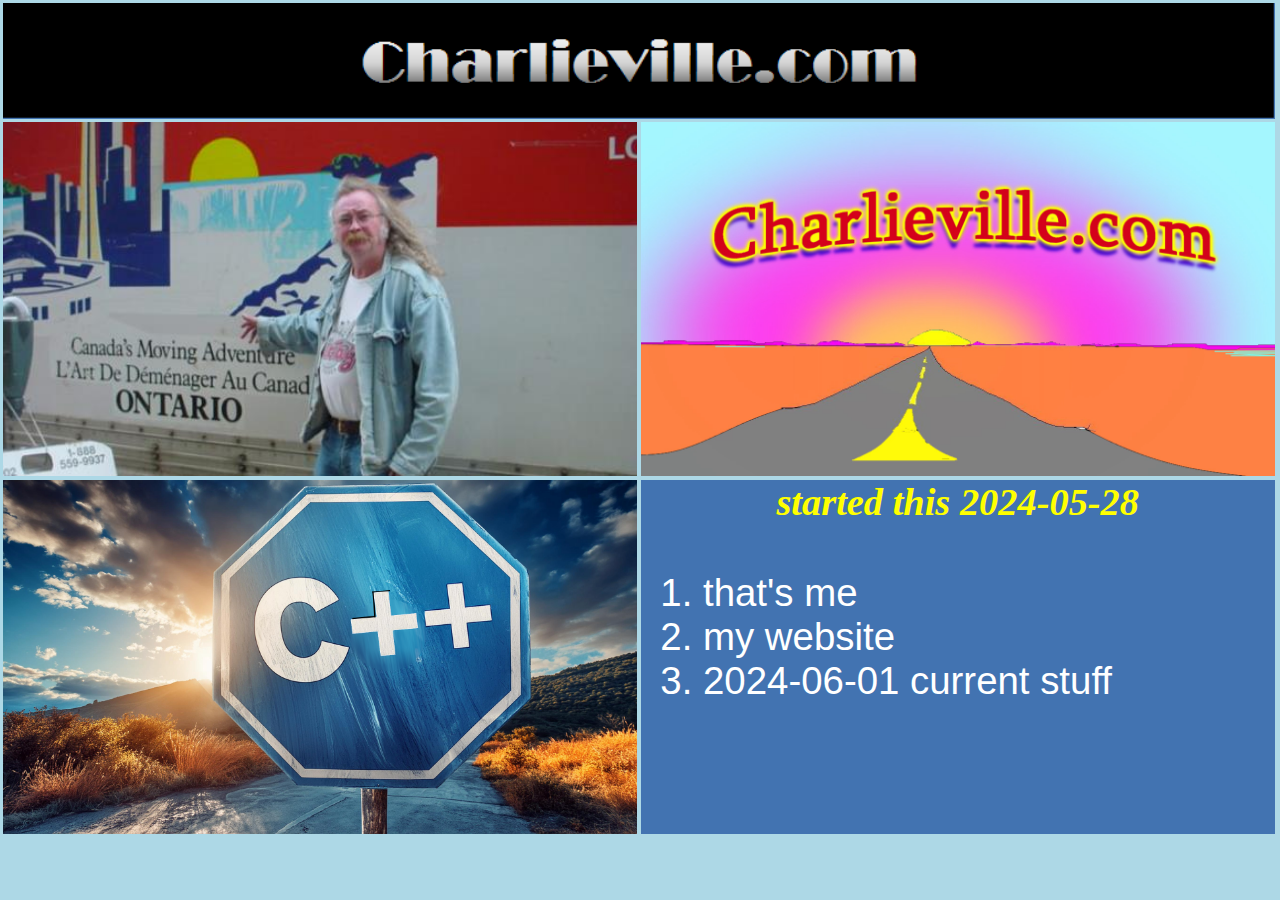
<file: index.htm>
<!doctype html><html lang="en">
<head>
<meta name ="viewport" content =
"width=device-width ,height=device-height ,
,initial-scale=1,maximum-scale=1, user-scalable=no"/>
<title>Charlieville</title>
<link rel="stylesheet" href= "css/charlieville.css"/>
<style>
li{font-size:3.0vw;}
</style>
</head>

<body>

<section class="box12x1"  
style=' background-image: url("img/logo_0_0.png");'>
</section>

<section class="box6x3"  
style=' background-image: url("Images/574x322moving.jpg");'>
</section>

<section class="box6x3">
<a href="https://charlieville.com/">
<img src="Images/charlieville.png"/>
</a></section> 

<section class="box6x3">
<a href="Cpp/Cpp.htm">
<img src="Images/Cpp.png"/>
</a></section> 

<section class="box6x3">
<h6 style="color:yellow"><center>
<i>started this 2024-05-28</i></center></h6>
<ol>
<li>that's me</li>
<li>my website</li>
<li>2024-06-01 current stuff</li>
</ol></section>

</body></html>
</file>
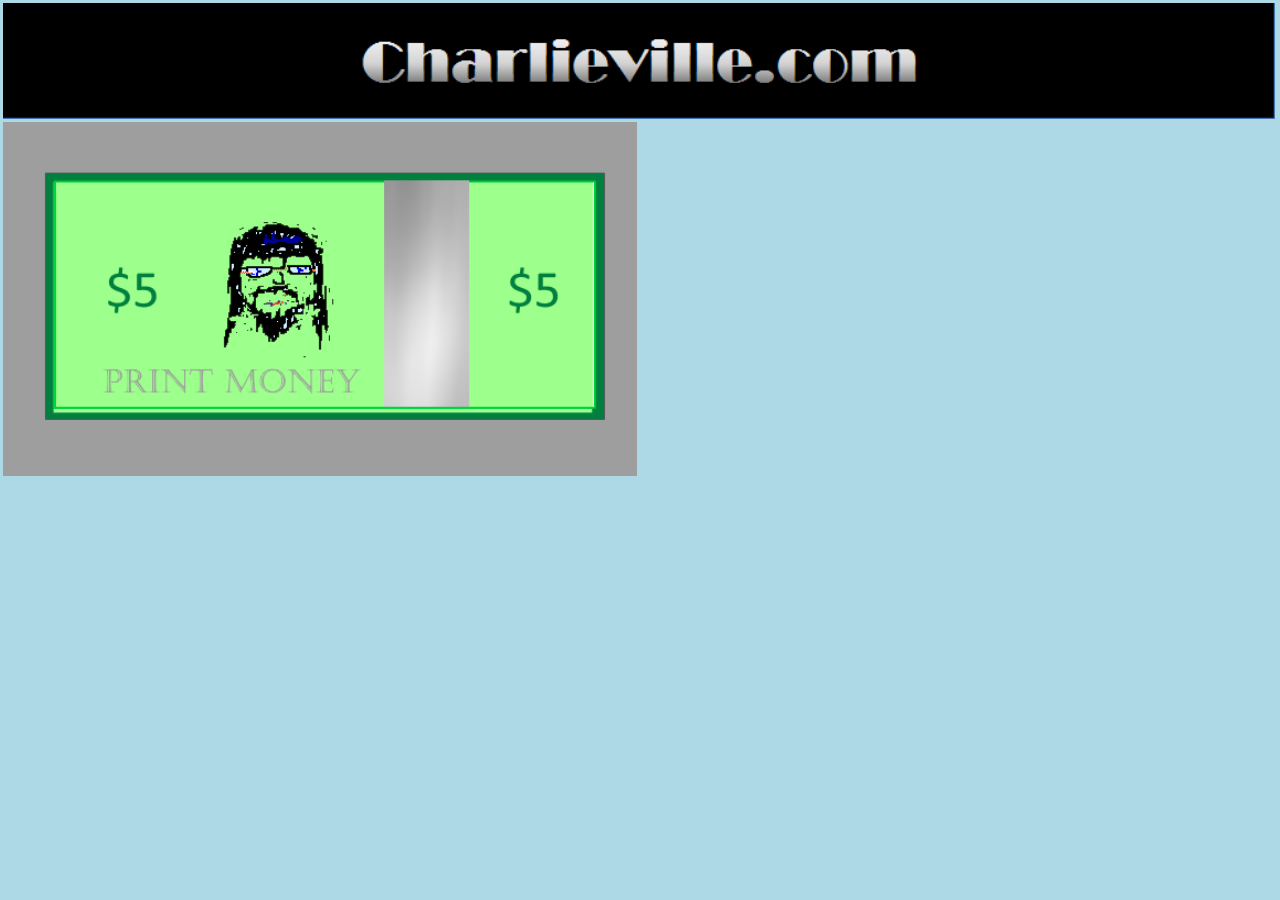
<file: Cpp/Cpp.htm>
<!doctype html><html lang="en">
<head>
<meta name ="viewport" content =
"width=device-width ,height=device-height ,
,initial-scale=1,maximum-scale=1, user-scalable=no"/>
<title>Charlieville</title>
<link rel="stylesheet" href= "../css/charlieville.css"/>
</head>

<body><section  class="box" style="background:lightblue;"> 

<section class="box12x1"  
style=' background-image: url("../img/logo_0_0.png");'>
</section>

<section class="box6x3">
<a href="../Cpp/PrintMoneyConsole.htm">
<img src="../Images/Money.png"/>
</a></section> 


</body></html>
</file>
<file: css/charlieville.css>
/* 
2024-06-08
from
.boxpadding2{margin-left:2%;width:96%;}
.boxpadding4{margin-left:4%;width:92%;}
to
.boxpadding2{padding-left:2%;width:98%;}
.boxpadding4{padding-left:4%;width:96%;}


2018.04.19
this makes the fonts alot more stable:
you couldnt tell if they would overflow
so you had to make the box sizes bigger
changed:
from:   font-size:1em;
to:     font-size:4vw;
h1{font-size:10vw;font-family:Century,serif;}
h2{font-size: 8vw;font-family:Century,serif;}

2018.04.19
will use % for widths instead of vw fix scollbar overflow
heights remain vw
*/

body{background:lightblue;
margin:0px;border:0px;padding: 0px;}

section,textarea,canvas,video,iframe{
position: relative;float:left;
margin:0px;border:0px;padding:0px;
width:100%;height:100%;
color:white;font-size:3.7vw;
font-family:Arial,Helvetica,sans-serif;
background:#4273b1;/*navajowhite looks bad when slow */
background-size:100% 100%;
overflow:hidden;}

.textcolor{color:black;background-color:#ededcb;}

.boxpadding2{padding-left:2%;width:98%;}
.boxpadding4{padding-left:4%;width:96%;}

ol,ul{padding-left:8%;font-size:3.7vw;} /*fixes moving*/

li{margin-left:2%;width:94%;font-size:3.7vw;}

table{font-size:3.7vw;}

a{color:white;background:transparent;font-size:3.7vw;}

img{width:100%;height:100%;}

br{border:0px;}

h1,h2,h3,h4,h5,h6
{margin:0px;border:0px;padding: 0px;}

h1{font-size:10vw;font-family:Century,serif;}
h2{font-size: 8vw;font-family:Century,serif;}
h3{font-size: 6vw;font-family:Century,serif;}
h4{font-size: 4vw;font-family:Century,serif;}
h5{font-size: 3.7vw;font-family:Century,serif;}
h6{font-size: 3vw;font-family:Century,serif;}

/*.boxcover and box are deprecated use <section>*/
.boxcover{width:100%;height:100%;}
.box{width:100%;height:100%;}

.box1  {margin-left:0.25%;margin-top:0.25vw;width:8.051%;height:100%;}
.box1x1{margin-left:0.249%;margin-top:0.249vw;width:8.051%;height:9.0574vw;}
.box1x2{margin-left:0.249%;margin-top:0.249vw;width:8.051%;height:18.3638vw;}
.box1x3{margin-left:0.249%;margin-top:0.249vw;width:8.051%;height:27.6701vw;}
.box1x4{margin-left:0.249%;margin-top:0.249vw;width:8.051%;height:36.9765vw;}
.box1x5{margin-left:0.249%;margin-top:0.249vw;width:8.051%;height:46.2829vw;}
.box1x6{margin-left:0.249%;margin-top:0.249vw;width:8.051%;height:55.5892vw;}
.box1x7{margin-left:0.249%;margin-top:0.249vw;width:8.051%;height:64.8956vw;}
.box1x8{margin-left:0.249%;margin-top:0.249vw;width:8.051%;height:74.202vw;}
.box1x9{margin-left:0.249%;margin-top:0.249vw;width:8.051%;height:83.5084vw;}
.box1x10{margin-left:0.249%;margin-top:0.249vw;width:8.051%;height:92.8148vw;}
.box1x11{margin-left:0.249%;margin-top:0.249vw;width:8.051%;height:102.1211vw;}
.box1x12{margin-left:0.249%;margin-top:0.249vw;width:8.051%;height:111.4275vw;}
.box1x13{margin-left:0.249%;margin-top:0.249vw;width:8.051%;height:120.7339vw;}
.box1x14{margin-left:0.249%;margin-top:0.249vw;width:8.051%;height:130.0403vw;}
.box1x15{margin-left:0.249%;margin-top:0.249vw;width:8.051%;height:139.3466vw;}
.box1x16{margin-left:0.249%;margin-top:0.249vw;width:8.051%;height:148.653vw;}

.box2  {margin-left:0.25%;margin-top:0.25vw;width:16.351%;height:100%;}
.box2x1{margin-left:0.249%;margin-top:0.249vw;width:16.351%;height:9.0574vw;}
.box2x2{margin-left:0.249%;margin-top:0.249vw;width:16.351%;height:18.3638vw;}
.box2x3{margin-left:0.249%;margin-top:0.249vw;width:16.351%;height:27.6701vw;}
.box2x4{margin-left:0.249%;margin-top:0.249vw;width:16.351%;height:36.9765vw;}
.box2x5{margin-left:0.249%;margin-top:0.249vw;width:16.351%;height:46.2829vw;}
.box2x6{margin-left:0.249%;margin-top:0.249vw;width:16.351%;height:55.5892vw;}
.box2x7{margin-left:0.249%;margin-top:0.249vw;width:16.351%;height:64.8956vw;}
.box2x8{margin-left:0.249%;margin-top:0.249vw;width:16.351%;height:74.202vw;}
.box2x9{margin-left:0.249%;margin-top:0.249vw;width:16.351%;height:83.5084vw;}
.box2x10{margin-left:0.249%;margin-top:0.249vw;width:16.351%;height:92.8148vw;}
.box2x11{margin-left:0.249%;margin-top:0.249vw;width:16.351%;height:102.1211vw;}
.box2x12{margin-left:0.249%;margin-top:0.249vw;width:16.351%;height:111.4275vw;}
.box2x13{margin-left:0.249%;margin-top:0.249vw;width:16.351%;height:120.7339vw;}
.box2x14{margin-left:0.249%;margin-top:0.249vw;width:16.351%;height:130.0403vw;}
.box2x15{margin-left:0.249%;margin-top:0.249vw;width:16.351%;height:139.3466vw;}
.box2x16{margin-left:0.249%;margin-top:0.249vw;width:16.351%;height:148.653vw;}

.box3  {margin-left:0.25%;margin-top:0.25vw;width:24.651%;height:100%;}
.box3x1{margin-left:0.249%;margin-top:0.249vw;width:24.651%;height:9.0574vw;}
.box3x2{margin-left:0.249%;margin-top:0.249vw;width:24.651%;height:18.3638vw;}
.box3x3{margin-left:0.249%;margin-top:0.249vw;width:24.651%;height:27.6701vw;}
.box3x4{margin-left:0.249%;margin-top:0.249vw;width:24.651%;height:36.9765vw;}
.box3x5{margin-left:0.249%;margin-top:0.249vw;width:24.651%;height:46.2829vw;}
.box3x6{margin-left:0.249%;margin-top:0.249vw;width:24.651%;height:55.5892vw;}
.box3x7{margin-left:0.249%;margin-top:0.249vw;width:24.651%;height:64.8956vw;}
.box3x8{margin-left:0.249%;margin-top:0.249vw;width:24.651%;height:74.202vw;}
.box3x9{margin-left:0.249%;margin-top:0.249vw;width:24.651%;height:83.5084vw;}
.box3x10{margin-left:0.249%;margin-top:0.249vw;width:24.651%;height:92.8148vw;}
.box3x11{margin-left:0.249%;margin-top:0.249vw;width:24.651%;height:102.1211vw;}
.box3x12{margin-left:0.249%;margin-top:0.249vw;width:24.651%;height:111.4275vw;}
.box3x13{margin-left:0.249%;margin-top:0.249vw;width:24.651%;height:120.7339vw;}
.box3x14{margin-left:0.249%;margin-top:0.249vw;width:24.651%;height:130.0403vw;}
.box3x15{margin-left:0.249%;margin-top:0.249vw;width:24.651%;height:139.3466vw;}
.box3x16{margin-left:0.249%;margin-top:0.249vw;width:24.651%;height:148.653vw;}

.box4  {margin-left:0.25%;margin-top:0.25vw;width:32.951%;height:100%;}
.box4x1{margin-left:0.249%;margin-top:0.249vw;width:32.951%;height:9.0574vw;}
.box4x2{margin-left:0.249%;margin-top:0.249vw;width:32.951%;height:18.3638vw;}
.box4x3{margin-left:0.249%;margin-top:0.249vw;width:32.951%;height:27.6701vw;}
.box4x4{margin-left:0.249%;margin-top:0.249vw;width:32.951%;height:36.9765vw;}
.box4x5{margin-left:0.249%;margin-top:0.249vw;width:32.951%;height:46.2829vw;}
.box4x6{margin-left:0.249%;margin-top:0.249vw;width:32.951%;height:55.5892vw;}
.box4x7{margin-left:0.249%;margin-top:0.249vw;width:32.951%;height:64.8956vw;}
.box4x8{margin-left:0.249%;margin-top:0.249vw;width:32.951%;height:74.202vw;}
.box4x9{margin-left:0.249%;margin-top:0.249vw;width:32.951%;height:83.5084vw;}
.box4x10{margin-left:0.249%;margin-top:0.249vw;width:32.951%;height:92.8148vw;}
.box4x11{margin-left:0.249%;margin-top:0.249vw;width:32.951%;height:102.1211vw;}
.box4x12{margin-left:0.249%;margin-top:0.249vw;width:32.951%;height:111.4275vw;}
.box4x13{margin-left:0.249%;margin-top:0.249vw;width:32.951%;height:120.7339vw;}
.box4x14{margin-left:0.249%;margin-top:0.249vw;width:32.951%;height:130.0403vw;}
.box4x15{margin-left:0.249%;margin-top:0.249vw;width:32.951%;height:139.3466vw;}
.box4x16{margin-left:0.249%;margin-top:0.249vw;width:32.951%;height:148.653vw;}

.box5  {margin-left:0.25%;margin-top:0.25vw;width:41.251%;height:100%;}
.box5x1{margin-left:0.249%;margin-top:0.249vw;width:41.251%;height:9.0574vw;}
.box5x2{margin-left:0.249%;margin-top:0.249vw;width:41.251%;height:18.3638vw;}
.box5x3{margin-left:0.249%;margin-top:0.249vw;width:41.251%;height:27.6701vw;}
.box5x4{margin-left:0.249%;margin-top:0.249vw;width:41.251%;height:36.9765vw;}
.box5x5{margin-left:0.249%;margin-top:0.249vw;width:41.251%;height:46.2829vw;}
.box5x6{margin-left:0.249%;margin-top:0.249vw;width:41.251%;height:55.5892vw;}
.box5x7{margin-left:0.249%;margin-top:0.249vw;width:41.251%;height:64.8956vw;}
.box5x8{margin-left:0.249%;margin-top:0.249vw;width:41.251%;height:74.202vw;}
.box5x9{margin-left:0.249%;margin-top:0.249vw;width:41.251%;height:83.5084vw;}
.box5x10{margin-left:0.249%;margin-top:0.249vw;width:41.251%;height:92.8148vw;}
.box5x11{margin-left:0.249%;margin-top:0.249vw;width:41.251%;height:102.1211vw;}
.box5x12{margin-left:0.249%;margin-top:0.249vw;width:41.251%;height:111.4275vw;}
.box5x13{margin-left:0.249%;margin-top:0.249vw;width:41.251%;height:120.7339vw;}
.box5x14{margin-left:0.249%;margin-top:0.249vw;width:41.251%;height:130.0403vw;}
.box5x15{margin-left:0.249%;margin-top:0.249vw;width:41.251%;height:139.3466vw;}
.box5x16{margin-left:0.249%;margin-top:0.249vw;width:41.251%;height:148.653vw;}

.box6  {margin-left:0.25%;margin-top:0.25vw;width:49.551%;height:100%;}
.box6x1{margin-left:0.249%;margin-top:0.249vw;width:49.551%;height:9.0574vw;}
.box6x2{margin-left:0.249%;margin-top:0.249vw;width:49.551%;height:18.3638vw;}
.box6x3{margin-left:0.249%;margin-top:0.249vw;width:49.551%;height:27.6701vw;}
.box6x4{margin-left:0.249%;margin-top:0.249vw;width:49.551%;height:36.9765vw;}
.box6x5{margin-left:0.249%;margin-top:0.249vw;width:49.551%;height:46.2829vw;}
.box6x6{margin-left:0.249%;margin-top:0.249vw;width:49.551%;height:55.5892vw;}
.box6x7{margin-left:0.249%;margin-top:0.249vw;width:49.551%;height:64.8956vw;}
.box6x8{margin-left:0.249%;margin-top:0.249vw;width:49.551%;height:74.202vw;}
.box6x9{margin-left:0.249%;margin-top:0.249vw;width:49.551%;height:83.5084vw;}
.box6x10{margin-left:0.249%;margin-top:0.249vw;width:49.551%;height:92.8148vw;}
.box6x11{margin-left:0.249%;margin-top:0.249vw;width:49.551%;height:102.1211vw;}
.box6x12{margin-left:0.249%;margin-top:0.249vw;width:49.551%;height:111.4275vw;}
.box6x13{margin-left:0.249%;margin-top:0.249vw;width:49.551%;height:120.7339vw;}
.box6x14{margin-left:0.249%;margin-top:0.249vw;width:49.551%;height:130.0403vw;}
.box6x15{margin-left:0.249%;margin-top:0.249vw;width:49.551%;height:139.3466vw;}
.box6x16{margin-left:0.249%;margin-top:0.249vw;width:49.551%;height:148.653vw;}

.box7  {margin-left:0.25%;margin-top:0.25vw;width:57.851%;height:100%;}
.box7x1{margin-left:0.249%;margin-top:0.249vw;width:57.851%;height:9.0574vw;}
.box7x2{margin-left:0.249%;margin-top:0.249vw;width:57.851%;height:18.3638vw;}
.box7x3{margin-left:0.249%;margin-top:0.249vw;width:57.851%;height:27.6701vw;}
.box7x4{margin-left:0.249%;margin-top:0.249vw;width:57.851%;height:36.9765vw;}
.box7x5{margin-left:0.249%;margin-top:0.249vw;width:57.851%;height:46.2829vw;}
.box7x6{margin-left:0.249%;margin-top:0.249vw;width:57.851%;height:55.5892vw;}
.box7x7{margin-left:0.249%;margin-top:0.249vw;width:57.851%;height:64.8956vw;}
.box7x8{margin-left:0.249%;margin-top:0.249vw;width:57.851%;height:74.202vw;}
.box7x9{margin-left:0.249%;margin-top:0.249vw;width:57.851%;height:83.5084vw;}
.box7x10{margin-left:0.249%;margin-top:0.249vw;width:57.851%;height:92.8148vw;}
.box7x11{margin-left:0.249%;margin-top:0.249vw;width:57.851%;height:102.1211vw;}
.box7x12{margin-left:0.249%;margin-top:0.249vw;width:57.851%;height:111.4275vw;}
.box7x13{margin-left:0.249%;margin-top:0.249vw;width:57.851%;height:120.7339vw;}
.box7x14{margin-left:0.249%;margin-top:0.249vw;width:57.851%;height:130.0403vw;}
.box7x15{margin-left:0.249%;margin-top:0.249vw;width:57.851%;height:139.3466vw;}
.box7x16{margin-left:0.249%;margin-top:0.249vw;width:57.851%;height:148.653vw;}

.box8  {margin-left:0.25%;margin-top:0.25vw;width:66.151%;height:100%;}
.box8x1{margin-left:0.249%;margin-top:0.249vw;width:66.151%;height:9.0574vw;}
.box8x2{margin-left:0.249%;margin-top:0.249vw;width:66.151%;height:18.3638vw;}
.box8x3{margin-left:0.249%;margin-top:0.249vw;width:66.151%;height:27.6701vw;}
.box8x4{margin-left:0.249%;margin-top:0.249vw;width:66.151%;height:36.9765vw;}
.box8x5{margin-left:0.249%;margin-top:0.249vw;width:66.151%;height:46.2829vw;}
.box8x6{margin-left:0.249%;margin-top:0.249vw;width:66.151%;height:55.5892vw;}
.box8x7{margin-left:0.249%;margin-top:0.249vw;width:66.151%;height:64.8956vw;}
.box8x8{margin-left:0.249%;margin-top:0.249vw;width:66.151%;height:74.202vw;}
.box8x9{margin-left:0.249%;margin-top:0.249vw;width:66.151%;height:83.5084vw;}
.box8x10{margin-left:0.249%;margin-top:0.249vw;width:66.151%;height:92.8148vw;}
.box8x11{margin-left:0.249%;margin-top:0.249vw;width:66.151%;height:102.1211vw;}
.box8x12{margin-left:0.249%;margin-top:0.249vw;width:66.151%;height:111.4275vw;}
.box8x13{margin-left:0.249%;margin-top:0.249vw;width:66.151%;height:120.7339vw;}
.box8x14{margin-left:0.249%;margin-top:0.249vw;width:66.151%;height:130.0403vw;}
.box8x15{margin-left:0.249%;margin-top:0.249vw;width:66.151%;height:139.3466vw;}
.box8x16{margin-left:0.249%;margin-top:0.249vw;width:66.151%;height:148.653vw;}

.box9  {margin-left:0.25%;margin-top:0.25vw;width:74.451%;height:100%;}
.box9x1{margin-left:0.249%;margin-top:0.249vw;width:74.451%;height:9.0574vw;}
.box9x2{margin-left:0.249%;margin-top:0.249vw;width:74.451%;height:18.3638vw;}
.box9x3{margin-left:0.249%;margin-top:0.249vw;width:74.451%;height:27.6701vw;}
.box9x4{margin-left:0.249%;margin-top:0.249vw;width:74.451%;height:36.9765vw;}
.box9x5{margin-left:0.249%;margin-top:0.249vw;width:74.451%;height:46.2829vw;}
.box9x6{margin-left:0.249%;margin-top:0.249vw;width:74.451%;height:55.5892vw;}
.box9x7{margin-left:0.249%;margin-top:0.249vw;width:74.451%;height:64.8956vw;}
.box9x8{margin-left:0.249%;margin-top:0.249vw;width:74.451%;height:74.202vw;}
.box9x9{margin-left:0.249%;margin-top:0.249vw;width:74.451%;height:83.5084vw;}
.box9x10{margin-left:0.249%;margin-top:0.249vw;width:74.451%;height:92.8148vw;}
.box9x11{margin-left:0.249%;margin-top:0.249vw;width:74.451%;height:102.1211vw;}
.box9x12{margin-left:0.249%;margin-top:0.249vw;width:74.451%;height:111.4275vw;}
.box9x13{margin-left:0.249%;margin-top:0.249vw;width:74.451%;height:120.7339vw;}
.box9x14{margin-left:0.249%;margin-top:0.249vw;width:74.451%;height:130.0403vw;}
.box9x15{margin-left:0.249%;margin-top:0.249vw;width:74.451%;height:139.3466vw;}
.box9x16{margin-left:0.249%;margin-top:0.249vw;width:74.451%;height:148.653vw;}

.box10  {margin-left:0.25%;margin-top:0.25vw;width:82.751%;height:100%;}
.box10x1{margin-left:0.249%;margin-top:0.249vw;width:82.751%;height:9.0574vw;}
.box10x2{margin-left:0.249%;margin-top:0.249vw;width:82.751%;height:18.3638vw;}
.box10x3{margin-left:0.249%;margin-top:0.249vw;width:82.751%;height:27.6701vw;}
.box10x4{margin-left:0.249%;margin-top:0.249vw;width:82.751%;height:36.9765vw;}
.box10x5{margin-left:0.249%;margin-top:0.249vw;width:82.751%;height:46.2829vw;}
.box10x6{margin-left:0.249%;margin-top:0.249vw;width:82.751%;height:55.5892vw;}
.box10x7{margin-left:0.249%;margin-top:0.249vw;width:82.751%;height:64.8956vw;}
.box10x8{margin-left:0.249%;margin-top:0.249vw;width:82.751%;height:74.202vw;}
.box10x9{margin-left:0.249%;margin-top:0.249vw;width:82.751%;height:83.5084vw;}
.box10x10{margin-left:0.249%;margin-top:0.249vw;width:82.751%;height:92.8148vw;}
.box10x11{margin-left:0.249%;margin-top:0.249vw;width:82.751%;height:102.1211vw;}
.box10x12{margin-left:0.249%;margin-top:0.249vw;width:82.751%;height:111.4275vw;}
.box10x13{margin-left:0.249%;margin-top:0.249vw;width:82.751%;height:120.7339vw;}
.box10x14{margin-left:0.249%;margin-top:0.249vw;width:82.751%;height:130.0403vw;}
.box10x15{margin-left:0.249%;margin-top:0.249vw;width:82.751%;height:139.3466vw;}
.box10x16{margin-left:0.249%;margin-top:0.249vw;width:82.751%;height:148.653vw;}

.box11  {margin-left:0.25%;margin-top:0.25vw;width:91.051%;height:100%;}
.box11x1{margin-left:0.249%;margin-top:0.249vw;width:91.051%;height:9.0574vw;}
.box11x2{margin-left:0.249%;margin-top:0.249vw;width:91.051%;height:18.3638vw;}
.box11x3{margin-left:0.249%;margin-top:0.249vw;width:91.051%;height:27.6701vw;}
.box11x4{margin-left:0.249%;margin-top:0.249vw;width:91.051%;height:36.9765vw;}
.box11x5{margin-left:0.249%;margin-top:0.249vw;width:91.051%;height:46.2829vw;}
.box11x6{margin-left:0.249%;margin-top:0.249vw;width:91.051%;height:55.5892vw;}
.box11x7{margin-left:0.249%;margin-top:0.249vw;width:91.051%;height:64.8956vw;}
.box11x8{margin-left:0.249%;margin-top:0.249vw;width:91.051%;height:74.202vw;}
.box11x9{margin-left:0.249%;margin-top:0.249vw;width:91.051%;height:83.5084vw;}
.box11x10{margin-left:0.249%;margin-top:0.249vw;width:91.051%;height:92.8148vw;}
.box11x11{margin-left:0.249%;margin-top:0.249vw;width:91.051%;height:102.1211vw;}
.box11x12{margin-left:0.249%;margin-top:0.249vw;width:91.051%;height:111.4275vw;}
.box11x13{margin-left:0.249%;margin-top:0.249vw;width:91.051%;height:120.7339vw;}
.box11x14{margin-left:0.249%;margin-top:0.249vw;width:91.051%;height:130.0403vw;}
.box11x15{margin-left:0.249%;margin-top:0.249vw;width:91.051%;height:139.3466vw;}
.box11x16{margin-left:0.249%;margin-top:0.249vw;width:91.051%;height:148.653vw;}

.box12  {margin-left:0.25%;margin-top:0.25vw;width:99.351%;height:100%;}
.box12x1{margin-left:0.249%;margin-top:0.249vw;width:99.351%;height:9.0574vw;}
.box12x2{margin-left:0.249%;margin-top:0.249vw;width:99.351%;height:18.3638vw;}
.box12x3{margin-left:0.249%;margin-top:0.249vw;width:99.351%;height:27.6701vw;}
.box12x4{margin-left:0.249%;margin-top:0.249vw;width:99.351%;height:36.9765vw;}
.box12x5{margin-left:0.249%;margin-top:0.249vw;width:99.351%;height:46.2829vw;}
.box12x6{margin-left:0.249%;margin-top:0.249vw;width:99.351%;height:55.5892vw;}
.box12x7{margin-left:0.249%;margin-top:0.249vw;width:99.351%;height:64.8956vw;}
.box12x8{margin-left:0.249%;margin-top:0.249vw;width:99.351%;height:74.202vw;}
.box12x9{margin-left:0.249%;margin-top:0.249vw;width:99.351%;height:83.5084vw;}
.box12x10{margin-left:0.249%;margin-top:0.249vw;width:99.351%;height:92.8148vw;}
.box12x11{margin-left:0.249%;margin-top:0.249vw;width:99.351%;height:102.1211vw;}
.box12x12{margin-left:0.249%;margin-top:0.249vw;width:99.351%;height:111.4275vw;}
.box12x13{margin-left:0.249%;margin-top:0.249vw;width:99.351%;height:120.7339vw;}
.box12x14{margin-left:0.249%;margin-top:0.249vw;width:99.351%;height:130.0403vw;}
.box12x15{margin-left:0.249%;margin-top:0.249vw;width:99.351%;height:139.3466vw;}
.box12x16{margin-left:0.249%;margin-top:0.249vw;width:99.351%;height:148.653vw;}


/* Copyright © Charles Robert James Gardner 2018 */
</file>
